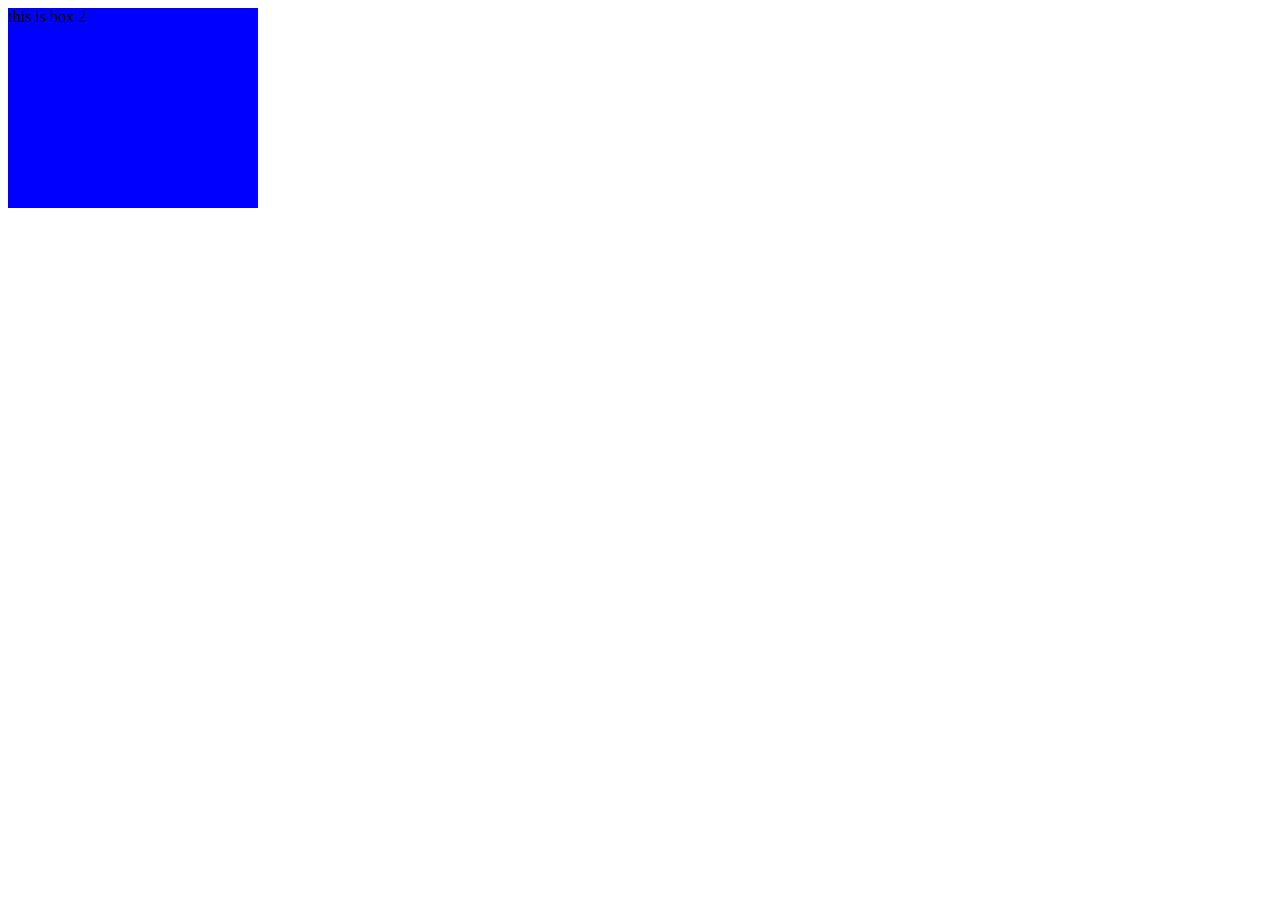
<file: task10/index.html>
<!DOCTYPE html>
<html>
    <head>
        <title>Z-index check</title>
        <link rel="stylesheet" href="index.css">

    </head>
    <body>
        <div class="z">
            <div class="b1">
                <label>this is box 1</label>
            </div>
            <div class="b2">
                <label>this is box 2</label>
            </div>
            <div class="b3">
                <label>this is box 3</label>
            </div>

        </div>
        
    </body>
</html>
</file>
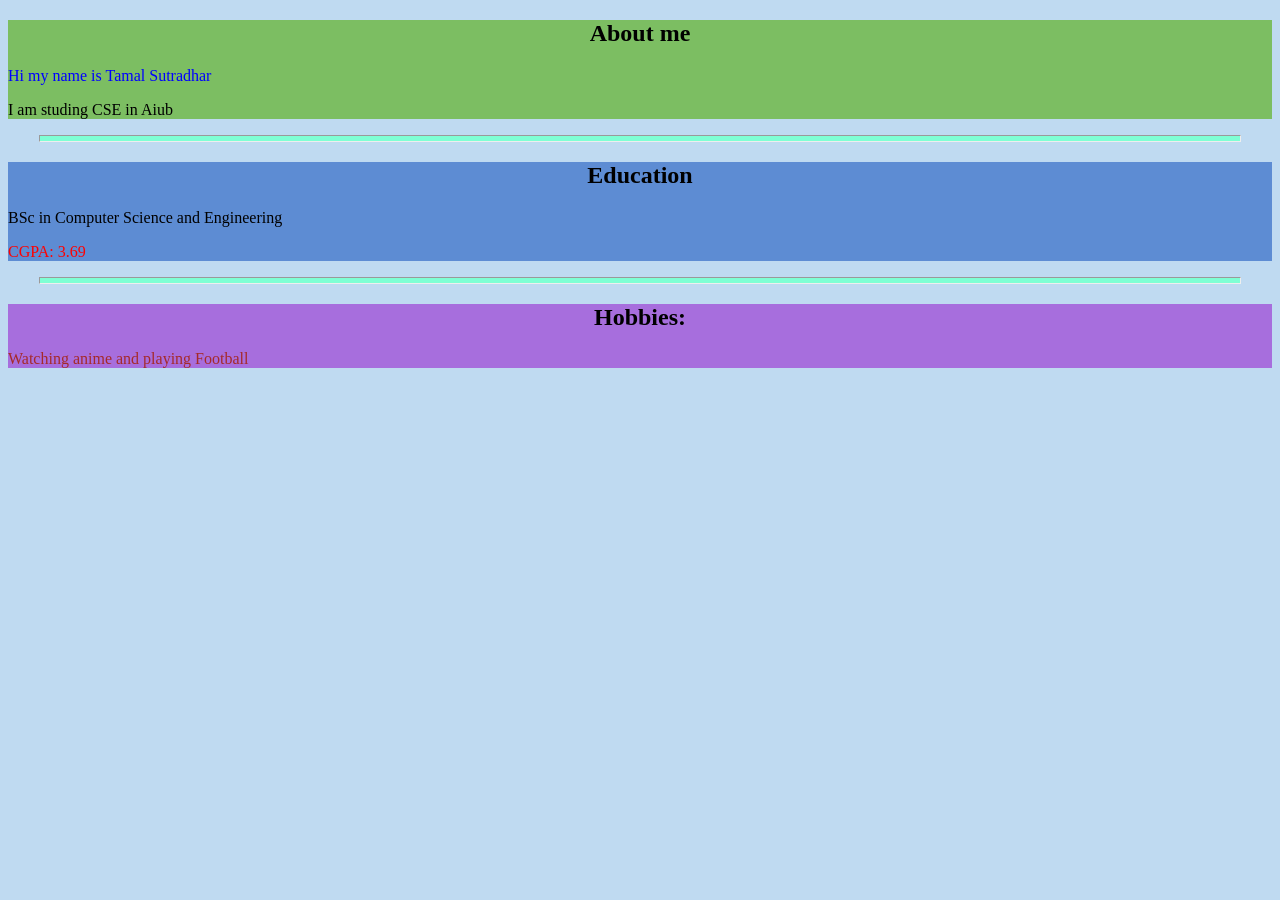
<file: task2/index.html>
<!DOCTYPE html>
<html>
    <head>
        <style>
            body{
                background-color: rgb(191, 218, 241);
            }
            hr{
                background-color: aquamarine;
                width: 95%;
                height: 5px;
                
            }
            h2{
                text-align: center;
            }

            #about{
                background-color: rgb(124, 190, 98);
            }
            #education{
                background-color: rgb(93, 140, 211);
            }
            #hobbie{
                background-color: rgb(167, 110, 221);
            }
        </style>

    </head>
    <body>
        <div id="about">
            <h2>About me</h2>
            <p style="color: blue">Hi my name is Tamal Sutradhar</p>
            <p>I am studing CSE in Aiub</p>
        </div>
        <hr>
        <div id="education">
            <h2>Education</h2>
            <p>BSc in Computer Science and Engineering</p>
            <p style="color: red">CGPA: 3.69</p>
        </div>
        <hr>
        <div id="hobbie">
            <h2>Hobbies: </h2>
            <p style="color:brown">Watching anime and playing Football</p>

        </div>
    </body>
</html>
</file>
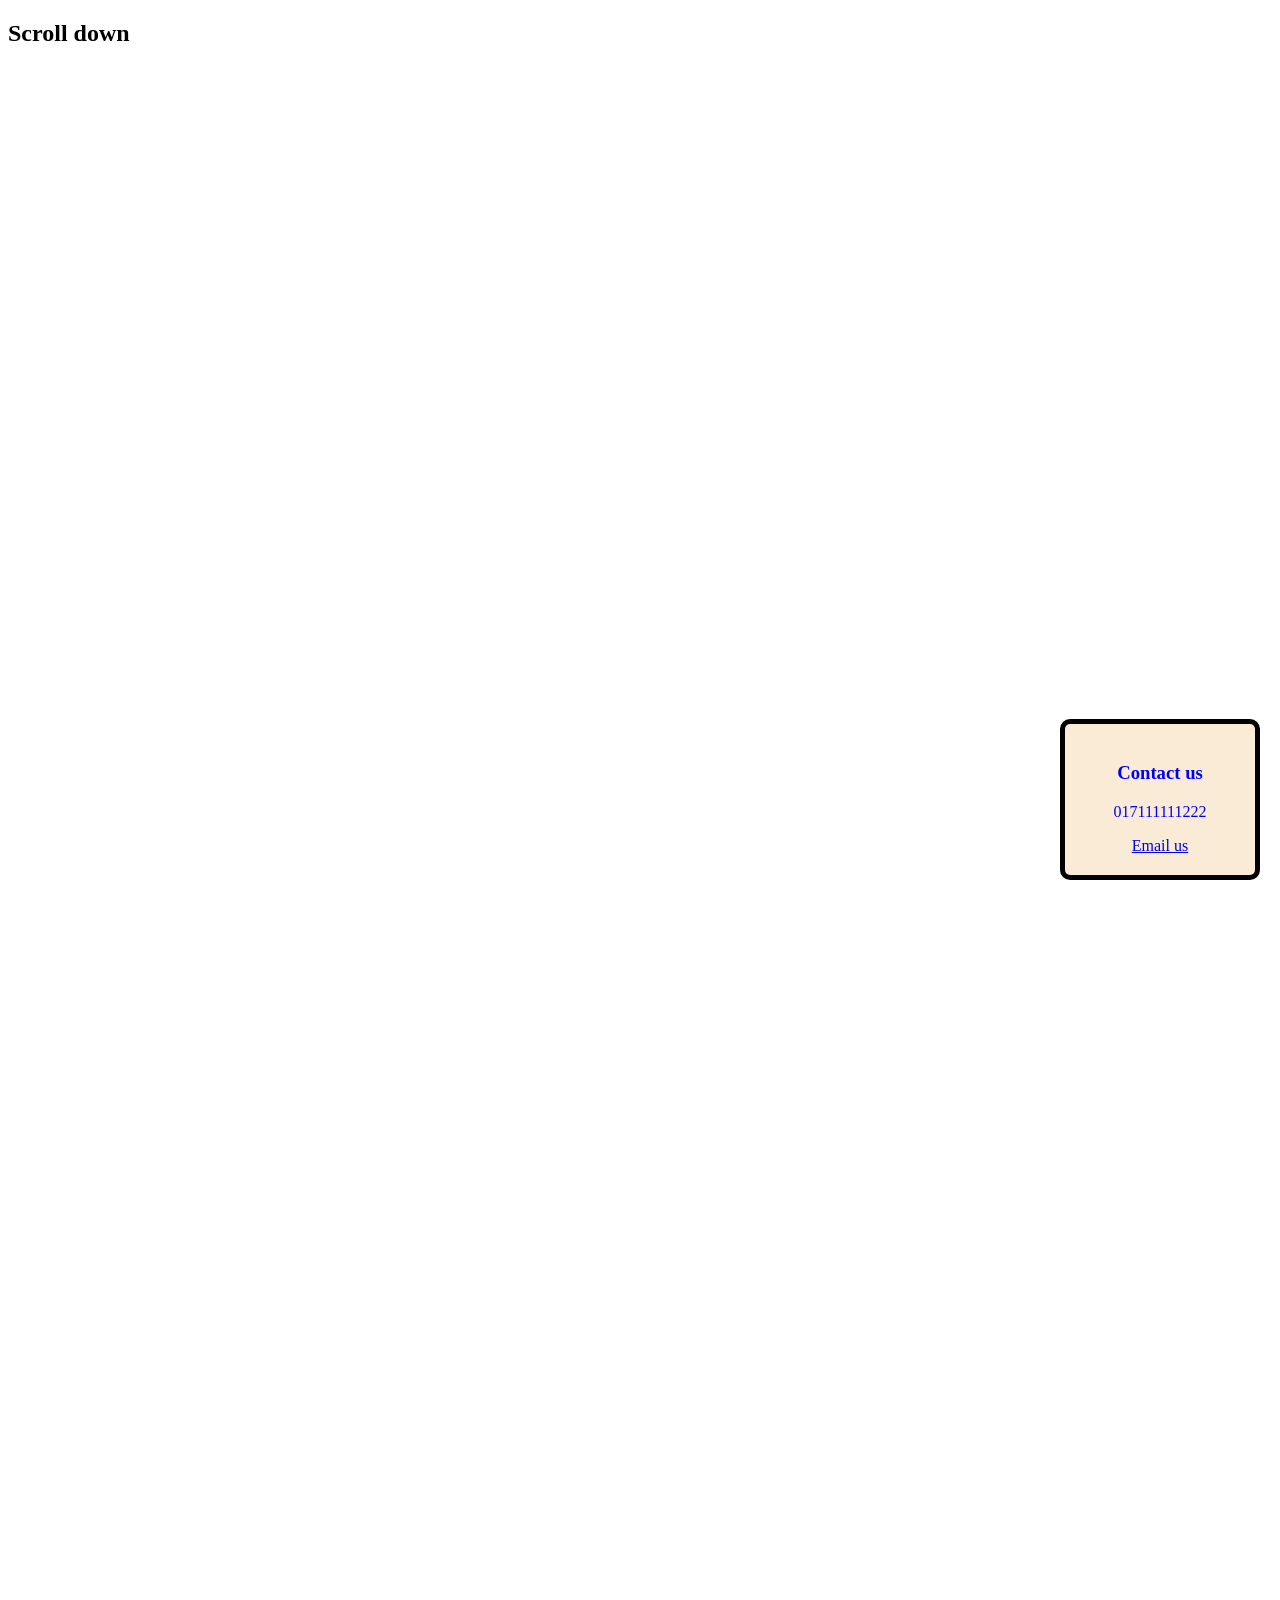
<file: task5/index.html>
<!DOCTYPE html>
<html>
    <head>
        <title>Floating contact widget </title>
        <style>
            body{
                height: 2000px;
            }
            .contactbox{
                position: fixed;
                bottom: 20px;
                right: 20px;
                width: 150px;
                background-color: antiquewhite;
                color: blue;
                text-align: center;

                padding: 20px;
                border: 5px solid black;
                border-radius: 10px;

                z-index:100;
            }
            .contactbox:hover{
                background-color: aqua;
                outline: 5px solid red;
                outline-offset: 5px;
            }
        </style>

    </head>
    <body>
        <h2>Scroll down</h2>
        <div class="contactbox">
            <h3>Contact us</h3>
            <p>017111111222</p>
            <a href="support@gmail.com">Email us</a>
            
        </div>
    </body>
</html>
</file>
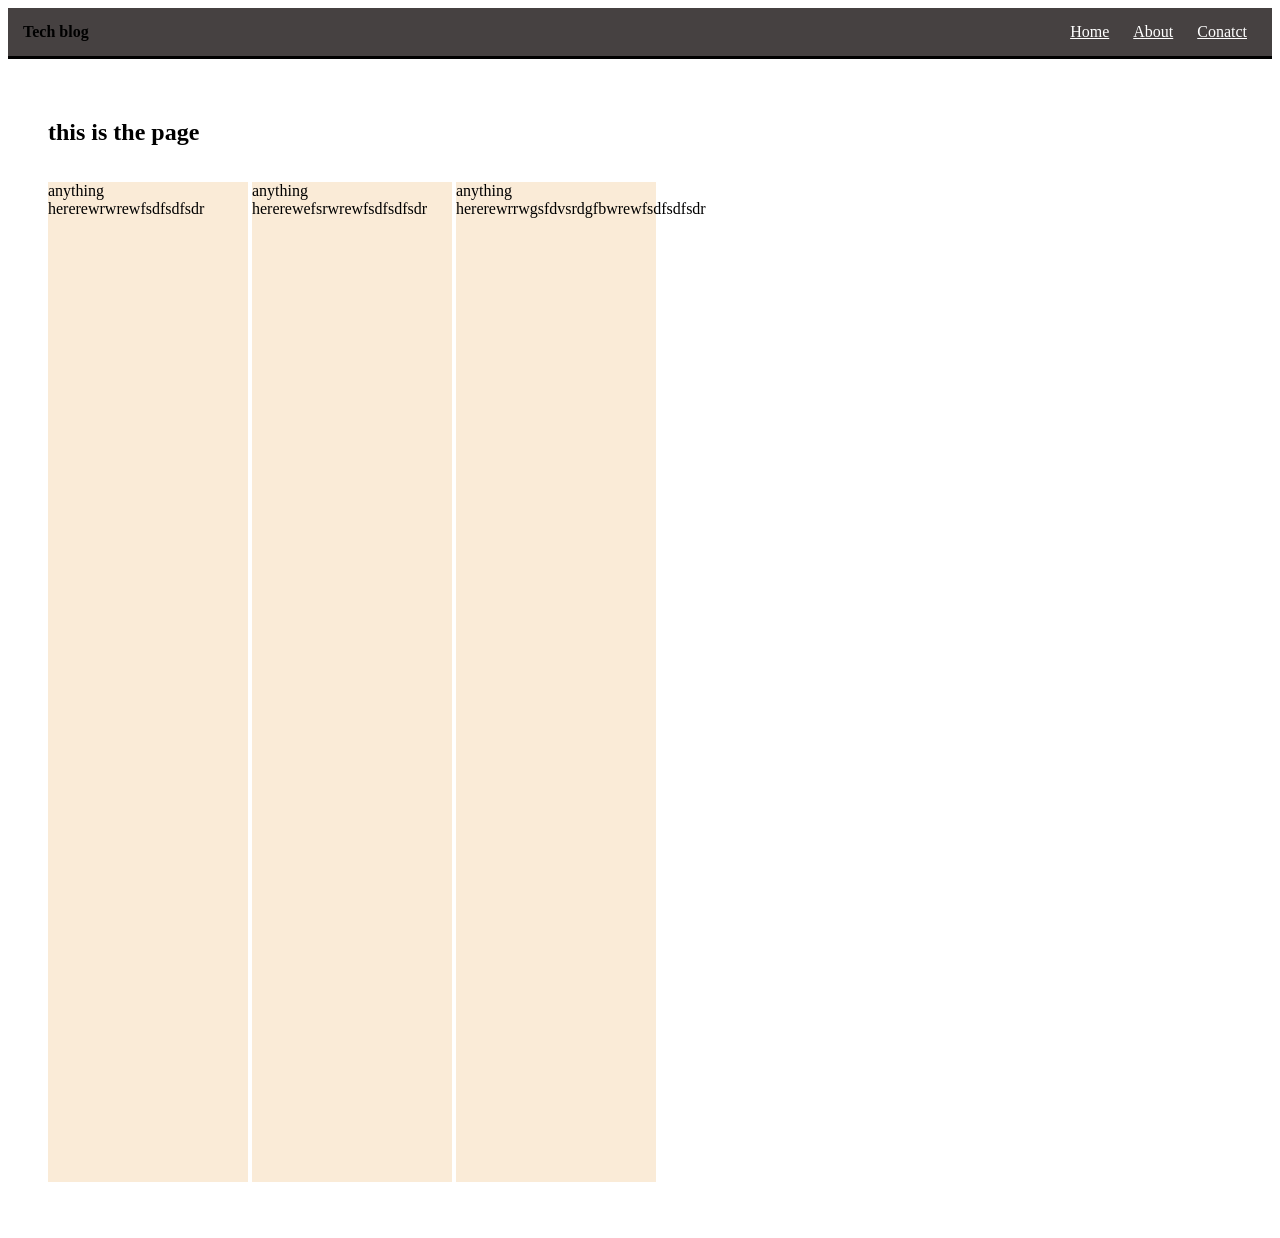
<file: task7/index.html>
<!DOCTYPE html>
<html>
    <head>
        <title>Blog page</title>
        <style>
            header{
                position: sticky;
                top:0px;
                background-color: rgb(70, 65, 65);
                padding: 15px;
                border-bottom: 3px solid black;
                z-index: 1000;
                
            }
            a{
                color: white;
                margin: 10px;
            }
            a:hover{
                color: yellow;
            }
            .content{
                padding: 20px;
                margin: 20px;
            }
             p{
                display: inline-block;
                width:200px;
                height: 1000px;
                background-color: antiquewhite;
            }
        </style>

    </head>
    <body>
        <header>
            <span><b>Tech blog</b></span>
            <span style="float:right;">
                <a href="home">Home</a>
                <a href="about">About</a>
                <a href="contact">Conatct</a>
            </span>
        </header>

        <div class="content">
            <h2>this is the page</h2>
            <p>anything hererewrwrewfsdfsdfsdr</p>
            <p>anything hererewefsrwrewfsdfsdfsdr</p>
            <p>anything hererewrrwgsfdvsrdgfbwrewfsdfsdfsdr</p>
        </div>
        
    </body>
</html>
</file>
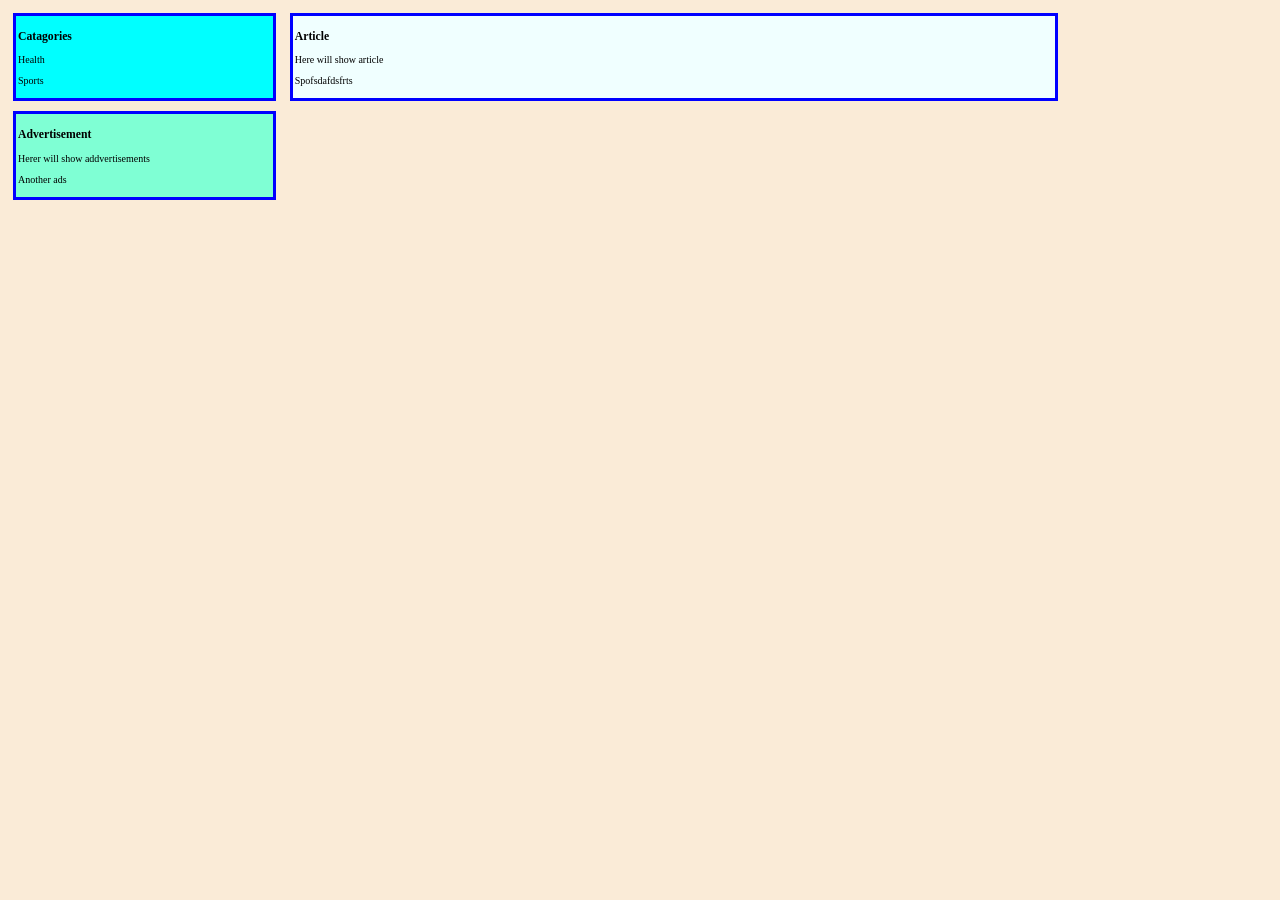
<file: task9/index.html>
<!DOCTYPE html>
<html>
    <head>
        <title>News Portal</title>
        <link rel="stylesheet" href="index.css">

    </head>
    <body>
        
        <div id="sideber">
            <h3>Catagories</h3>
            <p>Health</p>
            <p>Sports</p>

        </div>
        <div id="main">
            <h3>Article</h3>
            <p>Here will show article  </p>
            <p>Spofsdafdsfrts</p>

        </div>
        <div id="ads">
            <h3>Advertisement</h3>
            <p>Herer will show addvertisements</p>
            <p>Another ads</p>
        </div>
        
        
    </body>
</html>
</file>
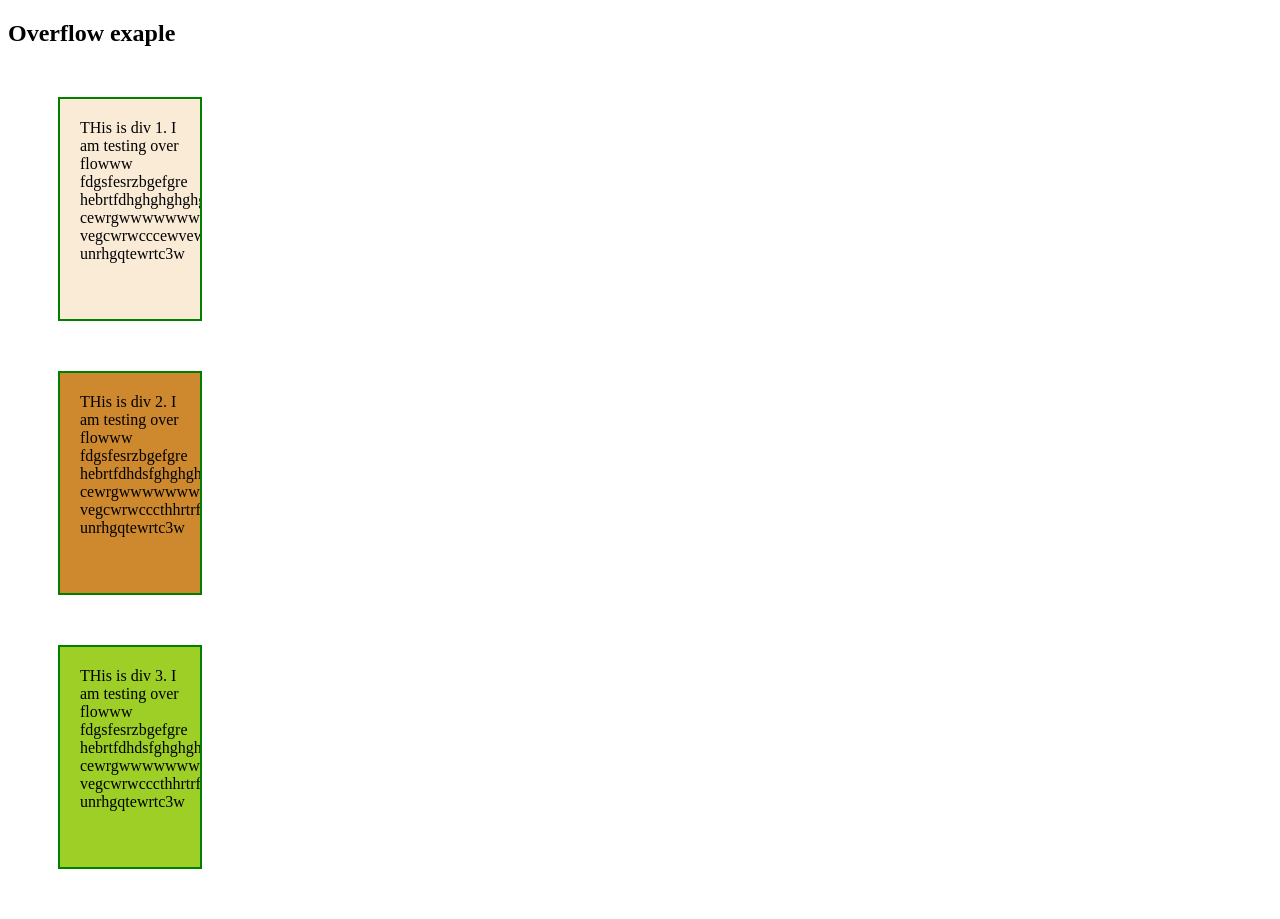
<file: tsak8/index.html>
<!DOCTYPE html>
<html>
    <head>
        <title>Overflow check</title>
        <link rel="stylesheet" href="index.css">

    </head>
    <body>
        <h2>Overflow exaple</h2>
        <div id="div1">
            THis is div 1. I am testing over flowww 
            fdgsfesrzbgefgre
            hebrtfdhghghghghghghghghghghghghghghgsaerdec
            cewrgwwwwwwwwwww
            vegcwrwcccewvewhwthvbjgewqchnxfuichuihe unrhgqtewrtc3w
        </div>


        <div id="div2">
            THis is div 2. I am testing over flowww 
            fdgsfesrzbgefgre
            hebrtfdhdsfghghghghghghghghghghghghghghgsaerdec
            cewrgwwwwwwwwwww
            vegcwrwcccthhrtrfhrewvewhwthvbjgewqchnxfuichuihe unrhgqtewrtc3w
        </div>

          <div id="div3">
            THis is div 3. I am testing over flowww 
            fdgsfesrzbgefgre
            hebrtfdhdsfghghghghghghghghghghghghghghgsaerdec
            cewrgwwwwwwwwwww
            vegcwrwcccthhrtrfhrewvewhwthvbjgewqchnxfuichuihe unrhgqtewrtc3w
        </div>
        
        
        
        
    </body>
</html>
</file>
<file: task10/index.css>
.z div{ 
    position: absolute;
    
    width: 250px;
    height: 200px;
    

}
.b1{
    background-color: red;
    z-index: 4;
}
.b2{
    background-color: blue;
    z-index: 8;
}
.b3{
    background-color: green;
    z-index:3;
}
</file>
<file: task9/index.css>
body{
    background-color: antiquewhite;

}
div{
    display: inline-block;
    margin: 5px;
    border: 3px solid blue;
    padding: 2px;
    font-size: 10px;
    
}
#sideber{
    background-color: aqua;
    width: 20%;
}
#main{
    background-color: azure;
    width: 60%;

}
#ads{
    background-color: aquamarine;
    width: 20%;

}
</file>
<file: tsak8/index.css>
div{
    margin: 50px;
    padding: 20px;
}

#div1{
    border: 2px solid green;
    width: 100px;
    height: 20vh;
    background-color: antiquewhite;
    overflow: auto;

}
#div2{
    border: 2px solid green;
    width: 100px;
    height: 20vh;
    background-color: rgb(206, 137, 47);
    overflow-x: auto;
    overflow-y: hidden;
    
}
#div3{
    border: 2px solid green;
    width: 100px;
    height: 20vh;
    background-color: rgb(157, 207, 38);
    overflow: scroll;
    
}
</file>
